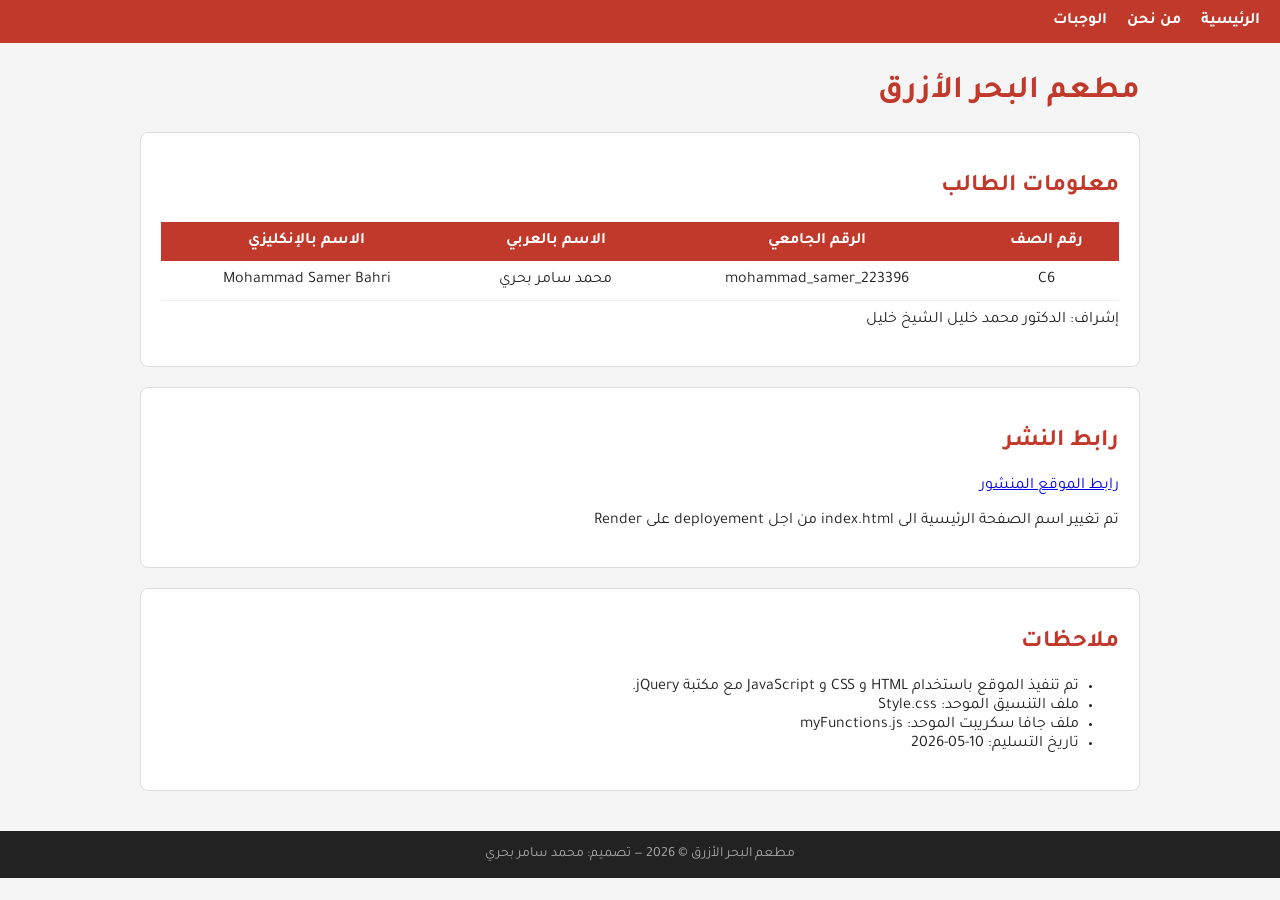
<file: index.html>
<!DOCTYPE html>
<html lang="ar" dir="rtl">

<head>
    <meta charset="UTF-8" />
    <title>الصفحة الرئيسية</title>
    <link rel="stylesheet" href="Style.css" />
</head>

<body>

    <nav>
        <a href="index.html">الرئيسية</a>
        <a href="AboutUs.html">من نحن</a>
        <a href="Meals.html">الوجبات</a>
    </nav>

    <main>
        <h1>مطعم البحر الأزرق</h1>

        <div class="card">
            <h2>معلومات الطالب</h2>
            <table>
                <tr>
                    <th>رقم الصف</th>
                    <th>الرقم الجامعي</th>
                    <th>الاسم بالعربي</th>
                    <th>الاسم بالإنكليزي</th>
                </tr>
                <tr>
                    <td>C6</td>
                    <td>mohammad_samer_223396</td>
                    <td>محمد سامر بحري</td>
                    <td>Mohammad Samer Bahri</td>
                </tr>
            </table>
            <p style="margin-top:10px;">إشراف: الدكتور محمد خليل الشيخ خليل</p>
        </div>

        <div class="card">
            <h2>رابط النشر</h2>
            <a href="https://iwb201.onrender.com">رابط الموقع المنشور</a>
            <p>تم تغيير اسم الصفحة الرئيسية الى index.html من اجل deployement على Render</p>
        </div>

        <div class="card">
            <h2>ملاحظات</h2>
            <ul>
                <li>تم تنفيذ الموقع باستخدام HTML و CSS و JavaScript مع مكتبة jQuery.</li>
                <li>ملف التنسيق الموحد: Style.css</li>
                <li>ملف جافا سكريبت الموحد: myFunctions.js</li>
                <li>تاريخ التسليم: 10-05-2026</li>
            </ul>
        </div>
    </main>

    <footer>
        مطعم البحر الأزرق © 2026 — تصميم: محمد سامر بحري
    </footer>

    <script src="https://code.jquery.com/jquery-3.7.1.min.js"></script>
    <script src="myFunctions.js"></script>
</body>

</html>
</file>
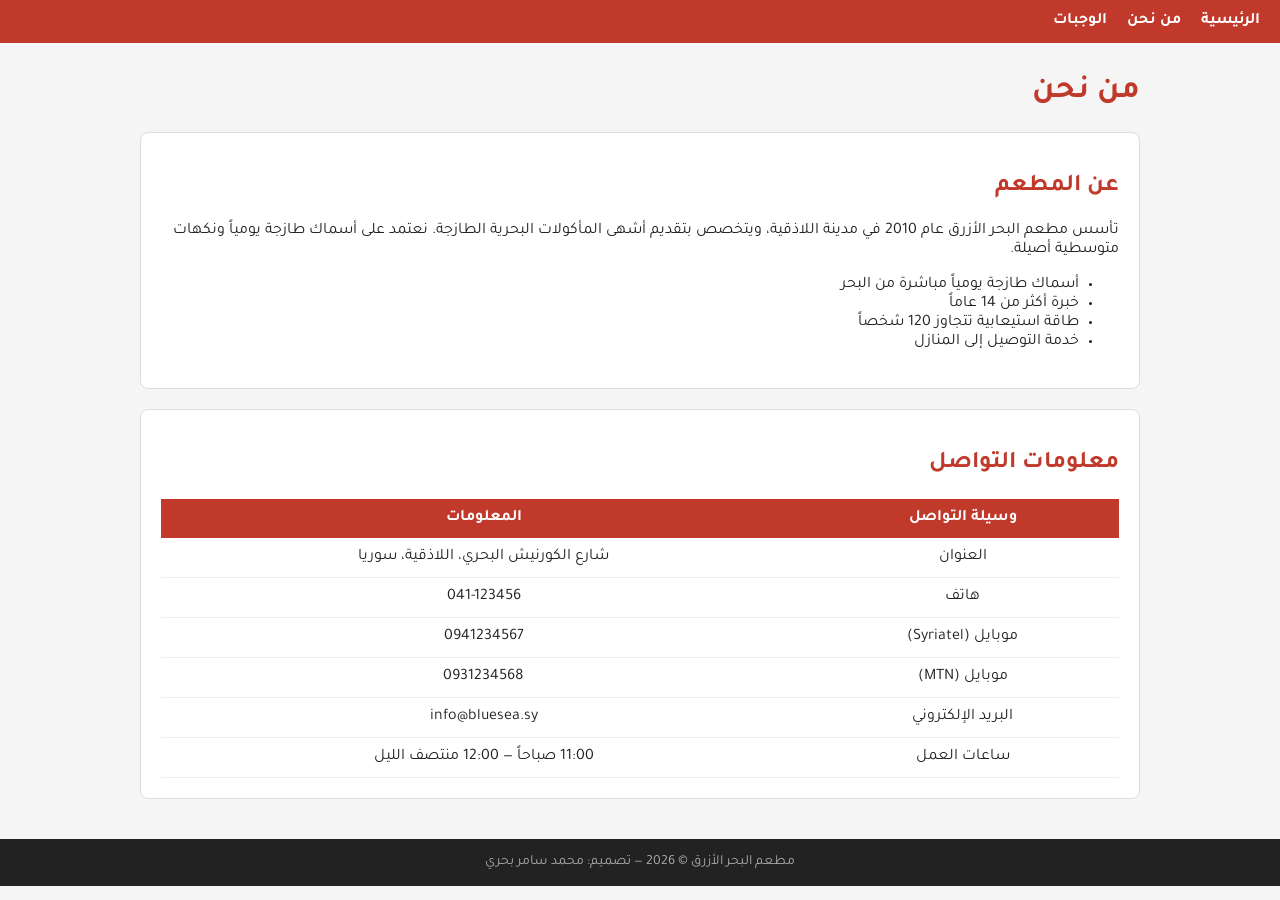
<file: AboutUs.html>
<!DOCTYPE html>
<html lang="ar" dir="rtl">
<head>
    <meta charset="UTF-8" />
    <title>من نحن</title>
    <link rel="stylesheet" href="Style.css" />
</head>
<body>

<nav>
    <a href="index.html">الرئيسية</a>
    <a href="AboutUs.html">من نحن</a>
    <a href="Meals.html">الوجبات</a>
</nav>

<main>
    <h1>من نحن</h1>

    <div class="card">
        <h2>عن المطعم</h2>
        <p>
            تأسس مطعم البحر الأزرق عام 2010 في مدينة اللاذقية، ويتخصص بتقديم
            أشهى المأكولات البحرية الطازجة. نعتمد على أسماك طازجة يومياً ونكهات
            متوسطية أصيلة.
        </p>
        <ul>
            <li>أسماك طازجة يومياً مباشرة من البحر</li>
            <li>خبرة أكثر من 14 عاماً</li>
            <li>طاقة استيعابية تتجاوز 120 شخصاً</li>
            <li>خدمة التوصيل إلى المنازل</li>
        </ul>
    </div>

    <div class="card">
        <h2>معلومات التواصل</h2>
        <table>
            <tr>
                <th>وسيلة التواصل</th>
                <th>المعلومات</th>
            </tr>
            <tr>
                <td>العنوان</td>
                <td>شارع الكورنيش البحري، اللاذقية، سوريا</td>
            </tr>
            <tr>
                <td>هاتف</td>
                <td>041-123456</td>
            </tr>
            <tr>
                <td>موبايل (Syriatel)</td>
                <td>0941234567</td>
            </tr>
            <tr>
                <td>موبايل (MTN)</td>
                <td>0931234568</td>
            </tr>
            <tr>
                <td>البريد الإلكتروني</td>
                <td>info@bluesea.sy</td>
            </tr>
            <tr>
                <td>ساعات العمل</td>
                <td>11:00 صباحاً — 12:00 منتصف الليل</td>
            </tr>
        </table>
    </div>
</main>

<footer>
    مطعم البحر الأزرق © 2026 — تصميم: محمد سامر بحري
</footer>

<script src="https://code.jquery.com/jquery-3.7.1.min.js"></script>
<script src="myFunctions.js"></script>
</body>
</html>
</file>
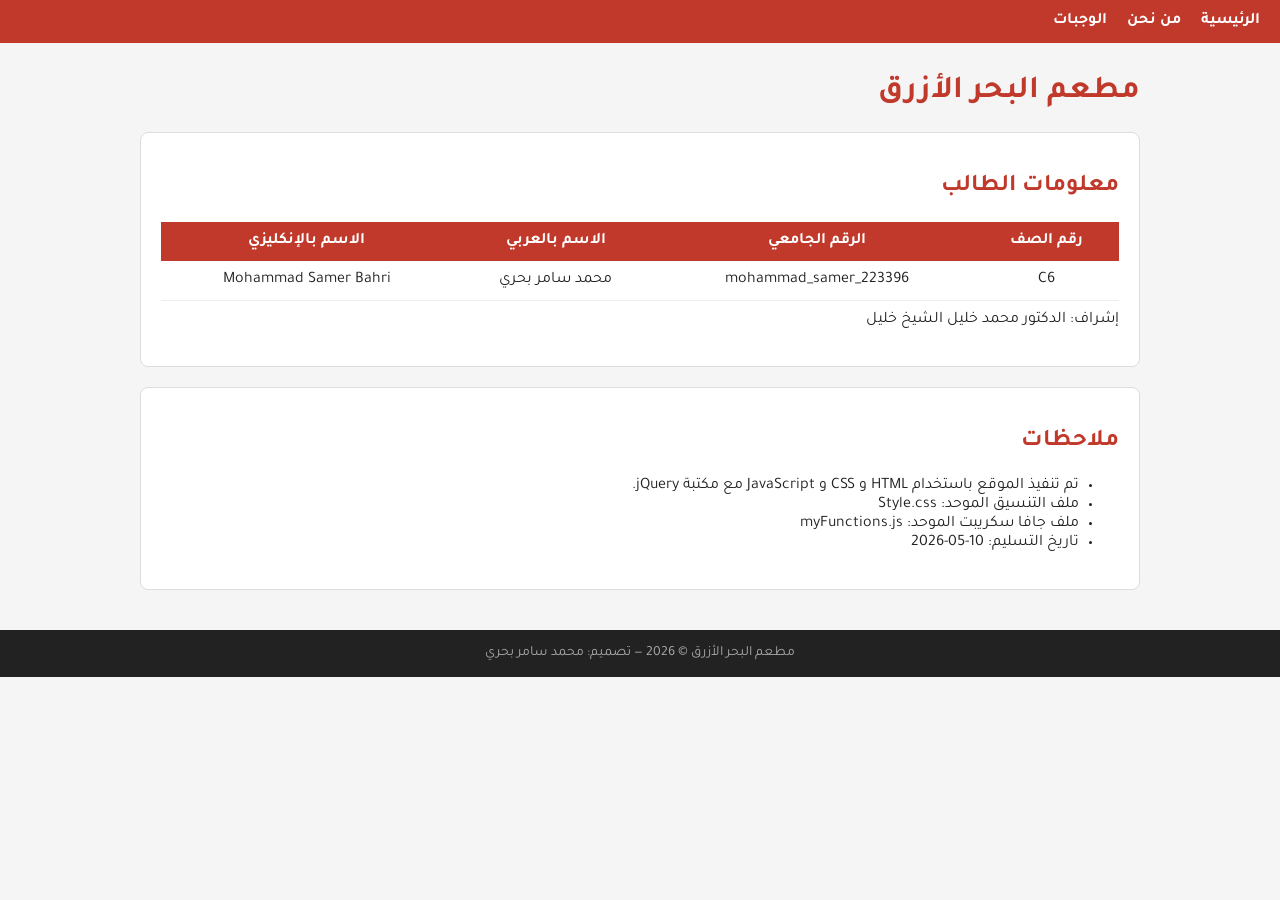
<file: home.html>
<!DOCTYPE html>
<html lang="ar" dir="rtl">
<head>
    <meta charset="UTF-8" />
    <title>الصفحة الرئيسية</title>
    <link rel="stylesheet" href="Style.css" />
</head>
<body>

<nav>
    <a href="home.html">الرئيسية</a>
    <a href="AboutUs.html">من نحن</a>
    <a href="Meals.html">الوجبات</a>
</nav>

<main>
    <h1>مطعم البحر الأزرق</h1>

    <div class="card">
        <h2>معلومات الطالب</h2>
        <table>
            <tr>
                <th>رقم الصف</th>
                <th>الرقم الجامعي</th>
                <th>الاسم بالعربي</th>
                <th>الاسم بالإنكليزي</th>
            </tr>
            <tr>
                <td>C6</td>
                <td>mohammad_samer_223396</td>
                <td>محمد سامر بحري</td>
                <td>Mohammad Samer Bahri</td>
            </tr>
        </table>
        <p style="margin-top:10px;">إشراف: الدكتور محمد خليل الشيخ خليل</p>
    </div>

   

    <div class="card">
        <h2>ملاحظات</h2>
        <ul>
            <li>تم تنفيذ الموقع باستخدام HTML و CSS و JavaScript مع مكتبة jQuery.</li>
            <li>ملف التنسيق الموحد: Style.css</li>
            <li>ملف جافا سكريبت الموحد: myFunctions.js</li>
            <li>تاريخ التسليم: 10-05-2026</li>
        </ul>
    </div>
</main>

<footer>
    مطعم البحر الأزرق © 2026 — تصميم: محمد سامر بحري
</footer>

<script src="https://code.jquery.com/jquery-3.7.1.min.js"></script>
<script src="myFunctions.js"></script>
</body>
</html>
</file>
<file: Style.css>
@import url('https://fonts.googleapis.com/css2?family=Tajawal:wght@400;700&display=swap');

body {
    font-family: 'Tajawal', sans-serif;
    direction: rtl;
    margin: 0;
    background: #f5f5f5;
    color: #222;
}

nav {
    background: #c0392b;
    padding: 12px 20px;
    display: flex;
    gap: 20px;
    align-items: center;
}

nav a {
    color: white;
    text-decoration: none;
    font-weight: 700;
    font-size: 16px;
}

nav a:hover {
    text-decoration: underline;
}

h1, h2, h3 {
    color: #c0392b;
}

main {
    max-width: 1000px;
    margin: 30px auto;
    padding: 0 20px;
}

.card {
    background: white;
    border: 1px solid #ddd;
    border-radius: 8px;
    padding: 20px;
    margin-bottom: 20px;
}

table {
    width: 100%;
    border-collapse: collapse;
    background: white;
}

th {
    background: #c0392b;
    color: white;
    padding: 10px;
    text-align: center;
}

td {
    padding: 10px;
    text-align: center;
    border-bottom: 1px solid #eee;
}

tr:hover {
    background: #fef5f5;
}

.detail-row {
    display: none;
    background: #fffbf0;
}

.detail-row td {
    text-align: right;
    padding: 15px 20px;
    border-top: 2px solid #f39c12;
}

.detail-row img {
    width: 160px;
    height: 110px;
    object-fit: cover;
    border-radius: 6px;
    float: right;
    margin-left: 15px;
}

input[type="text"], input[type="tel"] {
    width: 100%;
    padding: 8px 10px;
    border: 2px solid #ddd;
    border-radius: 6px;
    font-family: 'Tajawal', sans-serif;
    font-size: 15px;
    box-sizing: border-box;
}

input:focus {
    outline: none;
    border-color: #c0392b;
}

input.error {
    border-color: red;
}

.error-msg {
    color: red;
    font-size: 13px;
    display: none;
    margin-top: 4px;
}

label {
    display: block;
    font-weight: 700;
    margin-bottom: 5px;
    margin-top: 12px;
}

.required {
    color: red;
}

button {
    padding: 9px 25px;
    background: #c0392b;
    color: white;
    border: none;
    border-radius: 6px;
    font-family: 'Tajawal', sans-serif;
    font-size: 15px;
    font-weight: 700;
    cursor: pointer;
    margin-top: 10px;
}

button:hover {
    background: #96281b;
}

button.toggle-btn {
    background: white;
    color: #c0392b;
    border: 2px solid #c0392b;
    padding: 4px 10px;
    margin: 0;
}

button.toggle-btn:hover {
    background: #c0392b;
    color: white;
}

#order-form-section {
    display: none;
}

footer {
    background: #222;
    color: #aaa;
    text-align: center;
    padding: 15px;
    margin-top: 40px;
    font-size: 14px;
}

.modal-bg {
    display: none;
    position: fixed;
    inset: 0;
    background: rgba(0,0,0,0.5);
    justify-content: center;
    align-items: center;
    z-index: 999;
}

.modal-bg.show {
    display: flex;
}

.modal {
    background: white;
    border-radius: 10px;
    padding: 25px;
    width: 90%;
    max-width: 550px;
    max-height: 85vh;
    overflow-y: auto;
    direction: rtl;
}

.modal h3 {
    margin-top: 0;
}

.totals {
    background: #f9f9f9;
    border: 1px solid #ddd;
    border-radius: 6px;
    padding: 12px 15px;
    margin-top: 10px;
}

.totals p {
    margin: 5px 0;
    font-size: 15px;
}

.totals .final {
    font-weight: 700;
    font-size: 17px;
    color: #c0392b;
    border-top: 1px solid #ddd;
    padding-top: 8px;
    margin-top: 8px;
}
</file>
